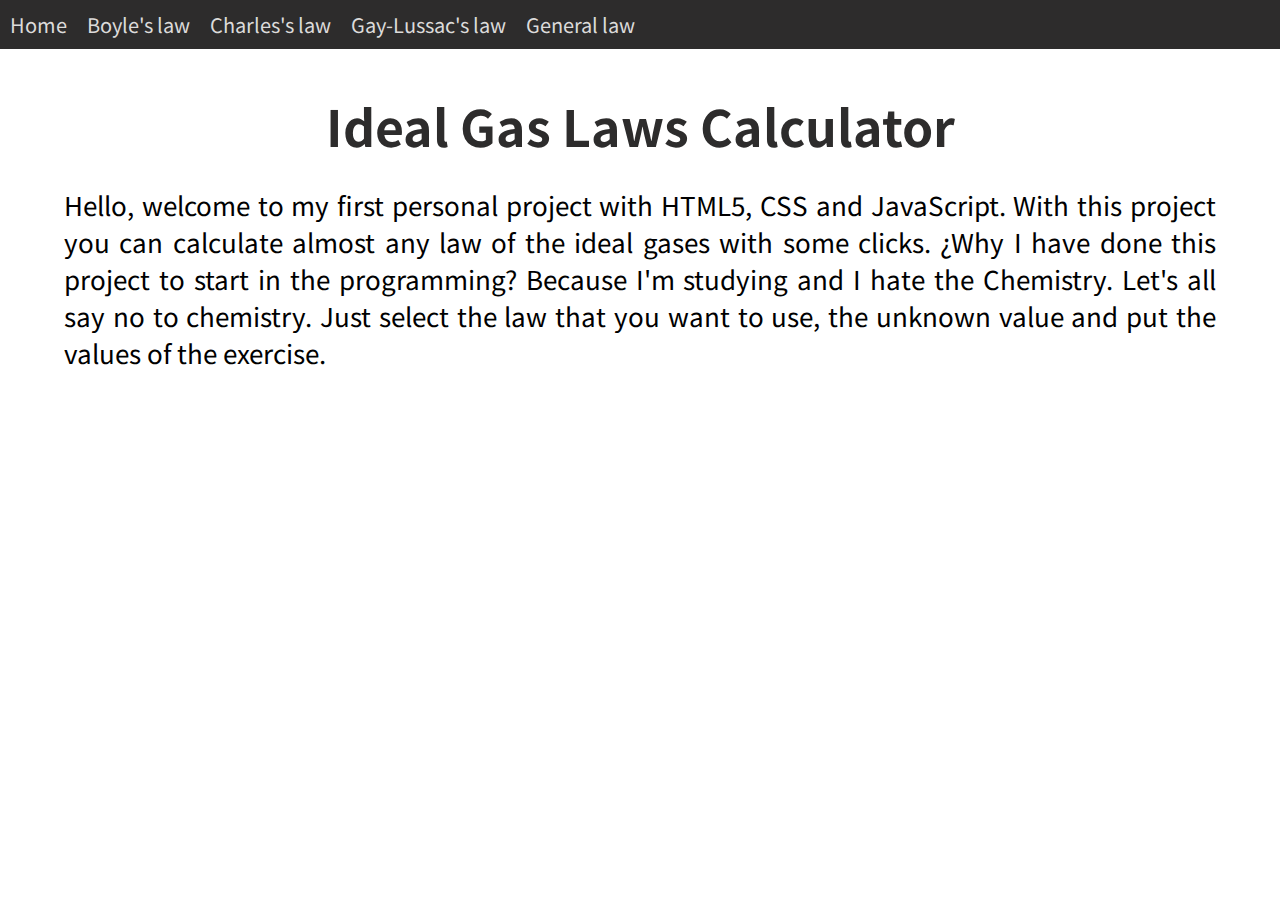
<file: index.html>
<!DOCTYPE html>
<html lang="en">
<head>
    <meta charset="UTF-8">
    <title>Ideal Gases Calculator</title>
    <link rel="stylesheet" href="style.css">

    <!--Noto Sans JP font-->
    <link href="https://fonts.googleapis.com/css2?family=Noto+Sans+JP:wght@400;900&display=swap" rel="stylesheet">
</head>
<body>
    <div class="nav-bar">
        <ul>
            <li><a href="index.html">Home</a></li>
            <li><a href="#">Boyle's law</a></li>
            <li><a href="#">Charles's law</a></li>
            <li><a href="#">Gay-Lussac's law</a></li>
            <li><a href="#">General law</a></li>
        </ul>
    </div>

    <div class="page-content">
        <h1>Ideal Gas Laws Calculator</h1>
        <p>Hello, welcome to my first personal project with HTML5, CSS and JavaScript. With this project you can
            calculate almost any law of the ideal gases with some clicks. ¿Why I have done this project to start in the
            programming? Because I'm studying and I hate the Chemistry. Let's all say no to chemistry. Just select the
            law that you want to use, the unknown value and put the values of the exercise.</p>
    </div>
</body>
</html>
</file>
<file: style.css>
/*General configuration*/
*{
    padding: 0;
    margin: 0;
    box-sizing: border-box;
}

body{
    font-family: 'Noto Sans JP', sans-serif;
    font-size: 26px;
}

/*Navigator bar*/
.nav-bar{
    background-color: #2d2c2c;
    font-size: 20px;
}

.nav-bar ul{
    list-style: none;
    display: flex;
}

.nav-bar ul li{
    padding: 10px;
}

a{
    color: #dcdbda;
    text-decoration: none;
}

a:hover{
    color: #686565;
}

/*Page content*/
.page-content h1{
    text-align: center;
    font-size: 50px;
    margin-top: 40px;
    color: #2d2c2c;
}

.page-content p{
    text-align: justify;
    margin-top: 25px;
    margin-right: 5%;
    margin-left: 5%;
}
</file>
